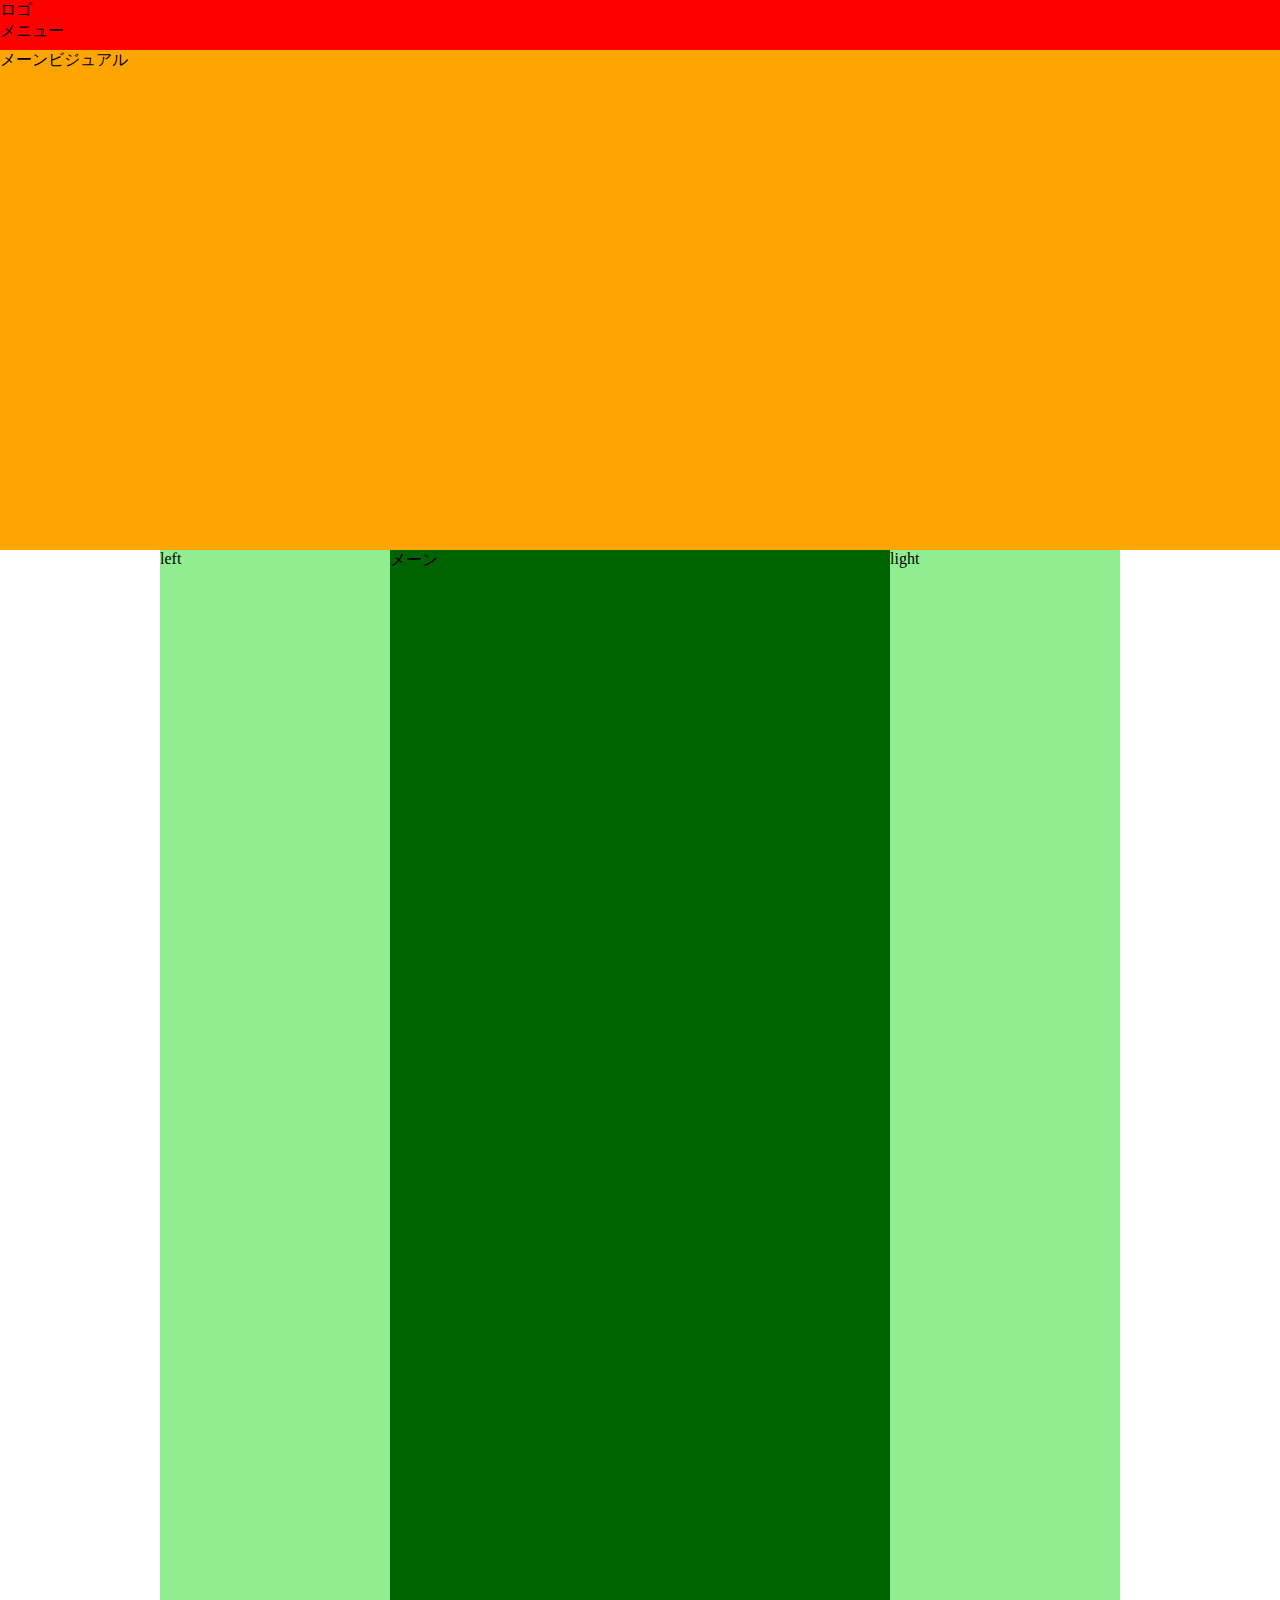
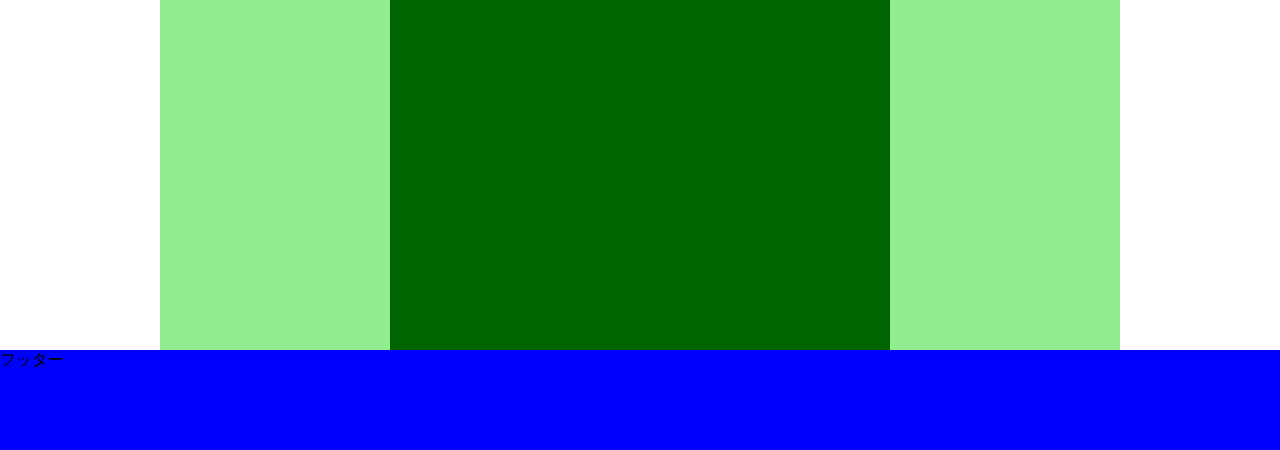
<file: 1-4.html>
<!DOCTYPE html>
<html lang="ja">
  <head>
    <meta charset="UTF-8" />
    <link rel="stylesheet" href="1-4.css">
    <title>1-4</title>
  </head>
  <body>
    <div class="header">
      <div class="header-top">ロゴ</div>
      <div class="header-bottom">メニュー</div>
    </div>
    <div class="main-visual">
      <div class="main-visual-content">メーンビジュアル</div>
    </div>
    <div class="main">
      <div class="main-sidebar-left">left</div>
      <div class="main-blog">メーン</div>
      <div class="main-sidebar-light">light</div>
    </div>
    <div class="footer">フッター</div>
  </body>
</html>
</file>
<file: 1-4.css>
* {
  margin: 0;
  padding: 0;
  box-sizing: border-box;
}
.header {
  width: 100%;
  height: 50px;
  background-color: red;
}
.header-top {
}
.header-bottom {
}
.main-visual {
  width: 100%;
  height: 500px;
  background-color: orange;
}
.main-visual-content {
}
.main {
  width: 100%;
  height: 1400px;
  display: flex;
  justify-content: center;
  margin: 0auto;
}
.main-blog {
  width: 500px;
  height: 1400px;
  background-color: darkgreen;
}
.main-sidebar-left {
  width: 230px;
  height: 1400px;
  background-color: lightgreen;
}
.main-sidebar-light {
  width: 230px;
  height: 1400px;
  background-color: lightgreen;
}
.footer {
  width: 100%;
  height: 100px;
  background-color: blue;
}
</file>
